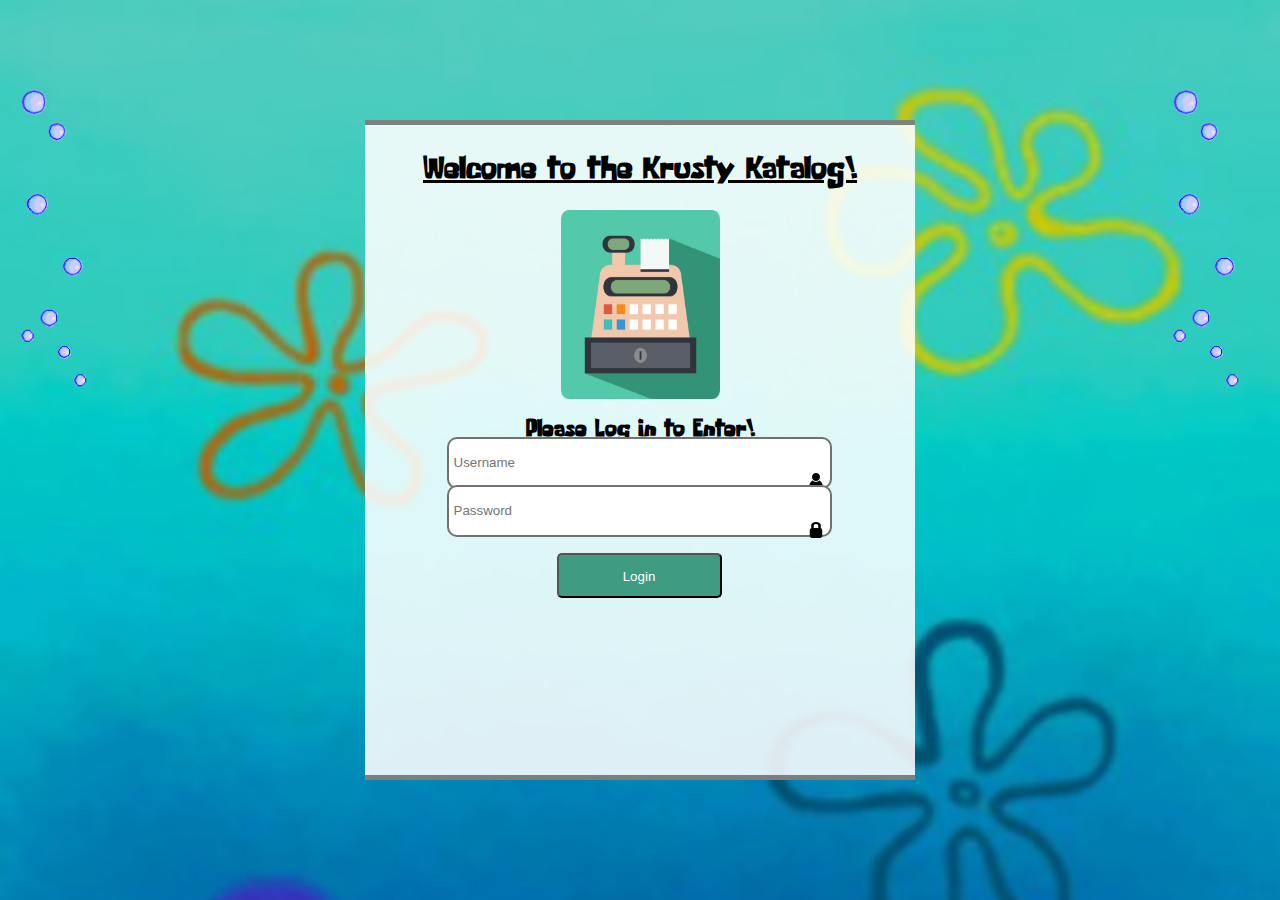
<file: index.html>
<html>
    <head>
        <title>Krusty Katalog - Log In</title>
        <link href="css/log in page.css" type="text/css" rel="stylesheet">
        <script src="js/login.js"></script>
        <script src="http://minime.stephan-brumme.com/files/jquery/jquery-3.1.1.min.js"></script>

    </head>

    <body style="background-image: url('assets/sky2.jpg')">
        <iframe allow="autoplay" style="display:none" id="iframeAudio">
        </iframe> 
        <audio autoplay loop>
            <source src="assets/bgmusic.mp3" type="audio/mp3">
            Your browser does not support the audio element.
        </audio>

        <img class = "bubbles" src = "assets/bubbles.gif"/>
        <img class = "bubbles" src = "assets/bubbles.gif" style = "margin-left: 90%"/>
        
       <div id = "contents">
            <div id = "login">
                <h1>Welcome to the Krusty Katalog!</h1>
                <div><img id = "cashreg" src = "assets/cash-register.png"/></div>
                <h2>Please Log In to Enter!</h2>
                <input id = "username" type="text" placeholder="Username" required="required" onkeypress="validate(event)">
                
                <ul>
                    <li id="user_icon"></li>
                </ul>
                <br><br><br>
                <input id = "password" type="password" placeholder="Password" required="required" onkeypress="validate(event)">
                <ul>
                    <li id="pass_icon"></li>  
                </ul>
                <br><br><br>
                <input id = "login-button" type = "button" value="Login" onclick = "validate(event)">
            </div>
        </div>
    
    </body>

</html>
</file>
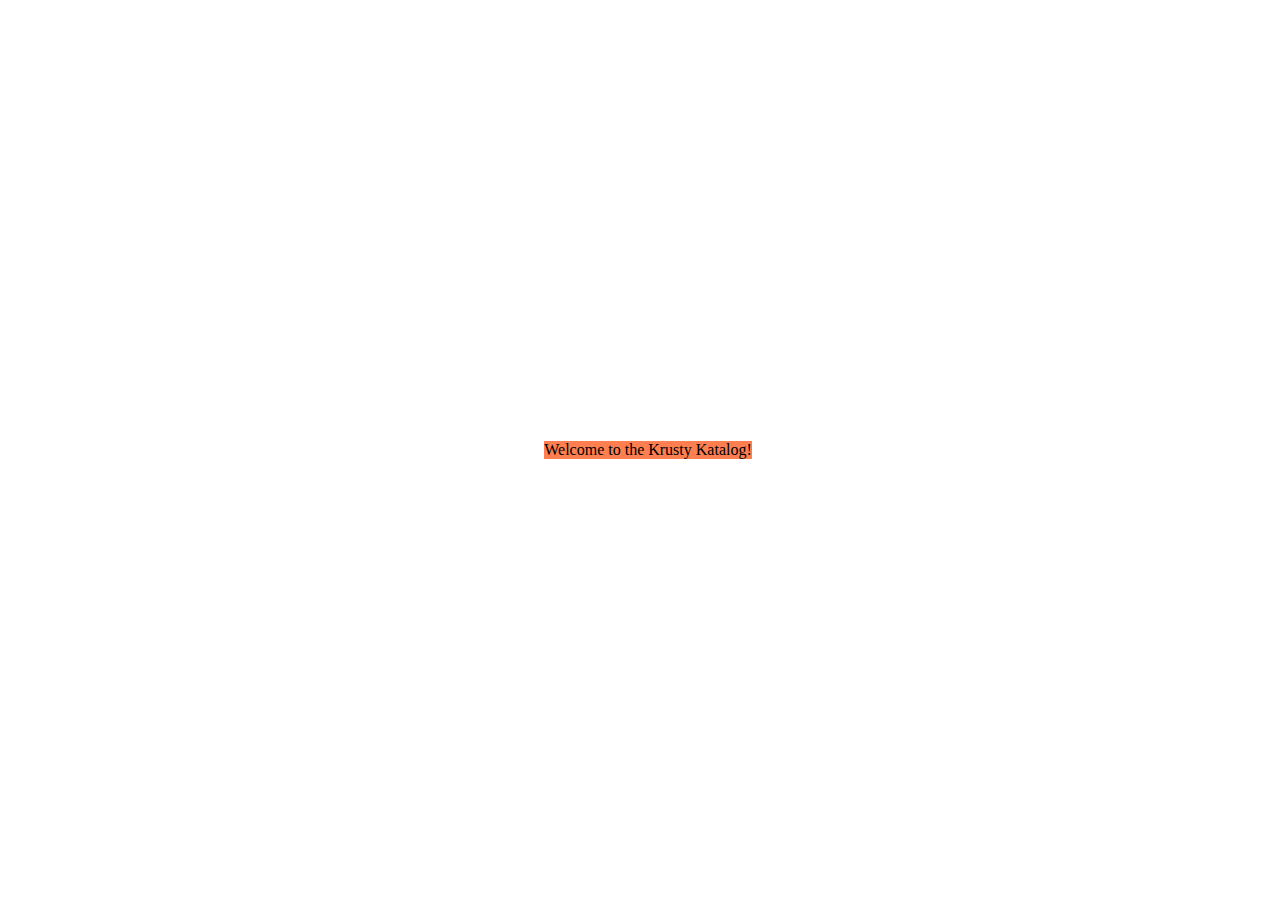
<file: log in page.html>
<html>
    <head>
        <title>Krusty Katalog - Log In</title>
        <style>
            body{
                width:100%;
                display:flex;
                justify-content:center;
                align-items:center;
            }
            div#login{
                background-color: coral;
            }
        </style>
    </head>

    <body>
        <div id = "login">
            Welcome to the Krusty Katalog!
        </div>

    </body>

</html>
</file>
<file: css/log in page.css>
@font-face {
    font-family: 'some_time_laterregular';
    src: url('some_time_later-webfont.woff2') format('woff2'),
         url('some_time_later-webfont.woff') format('woff');
    font-weight: normal;
    font-style: normal;
} 

.sprite {
    background-image: url("../assets/spritesheet.png");
    background-repeat: no-repeat;
    display: block;
}

body{
    background-size: cover;
    background-repeat: no-repeat;
    font-family: 'some_time_laterregular';
}
div#contents{
    margin:0 auto;
    width: 80%;
    height: 100%;
    display:flex;
    justify-content:center;
    align-items:center;
}
div#login{
    position: absolute;
    height: 70%;
    min-height: 400px;
    width: 530px;
    background-color: rgba(255, 255, 255, 0.87);
    font-weight:normal;
    font-style:normal;
    padding: 10px;
    border-top: 5px rgba(92, 92, 92, 0.76) solid;
    border-bottom: 5px rgba(92, 92, 92, 0.76) solid;
}
img.bubbles{
    display: inline-block;
    position: absolute;
    height: 600px;
    float: right;
}

#user_icon{
    background-image:url("../assets/spritesheet.png"); 
    display: inline-block;
    position: absolute;
    height: 30px;
    width:30px;
    margin-left: 69%;
    margin-top: 2px;
    background-position: 3px -2px;
    list-style:none;
}

#pass_icon{
    background-image:url("../assets/spritesheet.png");
    display: inline-block;
    position: absolute;
    height: 30px;
    width: 30px;
    margin-left: 69%;
    margin-top: -5px;
    background-position: -177px -334px;
    list-style:none;
}

input#username{
    position: absolute;
    display: flex;
    align-self: center;
    padding-left: 5px;
    padding-right: 23px;
    margin-left: 13%;
    height: 8%;
    min-width: 70%;
    background-color: rgb(255, 255, 255);
    border: 2px rgba(0, 0, 0, 0.555) solid;
    border-radius: 10px;
}
input#password{
    position: absolute;
    display: flex;
    align-self: center;
    padding-left: 5px;
    padding-right: 23px;
    margin-left: 13%;
    height: 8%;
    min-width: 70%;
    background-color: rgb(255, 255, 255);
    border: 2px rgba(0, 0, 0, 0.555) solid;
    border-radius: 10px;
}
#cashreg{
    height: 30%;
    width: 30%;
    margin-left: 35%;
}

#user-icon {
    width: 64px;
    height: 64px;
    background-position: -20px -20px;
}

#pass-icon {
    width: 64px;
    height: 64px;
    background-position: -20px -228px;
}   

input#username:focus, input#password:focus{
    border-color: #5ebe7e;
    transition-duration: 0.3s;
    transition-property: all;
}
input#login-button{
    position: absolute;
    padding-top: 4px;
    margin-left: 33%;
    height: 7%;
    margin-top: -4%;
    min-width: 30%;
    background-color: rgba(50, 147, 119, 0.925);    
    color: rgb(255, 255, 255);
    border-radius: 5px;
    text-align: center;
    transition-duration: 0.5s;
}

   
input#username:hover,input#password:hover{
    background-color: rgb(238, 238, 238);
    box-shadow: 1px 1px 0.5px rgba(175, 175, 175, 0.75);
}
input#login-button:hover{
    background-color: rgba(67, 167, 137, 0.925); 
    transition-duration: 0.5s;
    transition-property: all;
}
a:visited{
    color: black;
}
h1, h2{
    text-align: center;
    text-decoration: underline;
    transition-duration: 2s;
}
h1:hover{
    font-size: 35px;
    transition-duration: 2s;
    transition-property: all;
    color: rgba(50,50,50,1);
}
</file>
